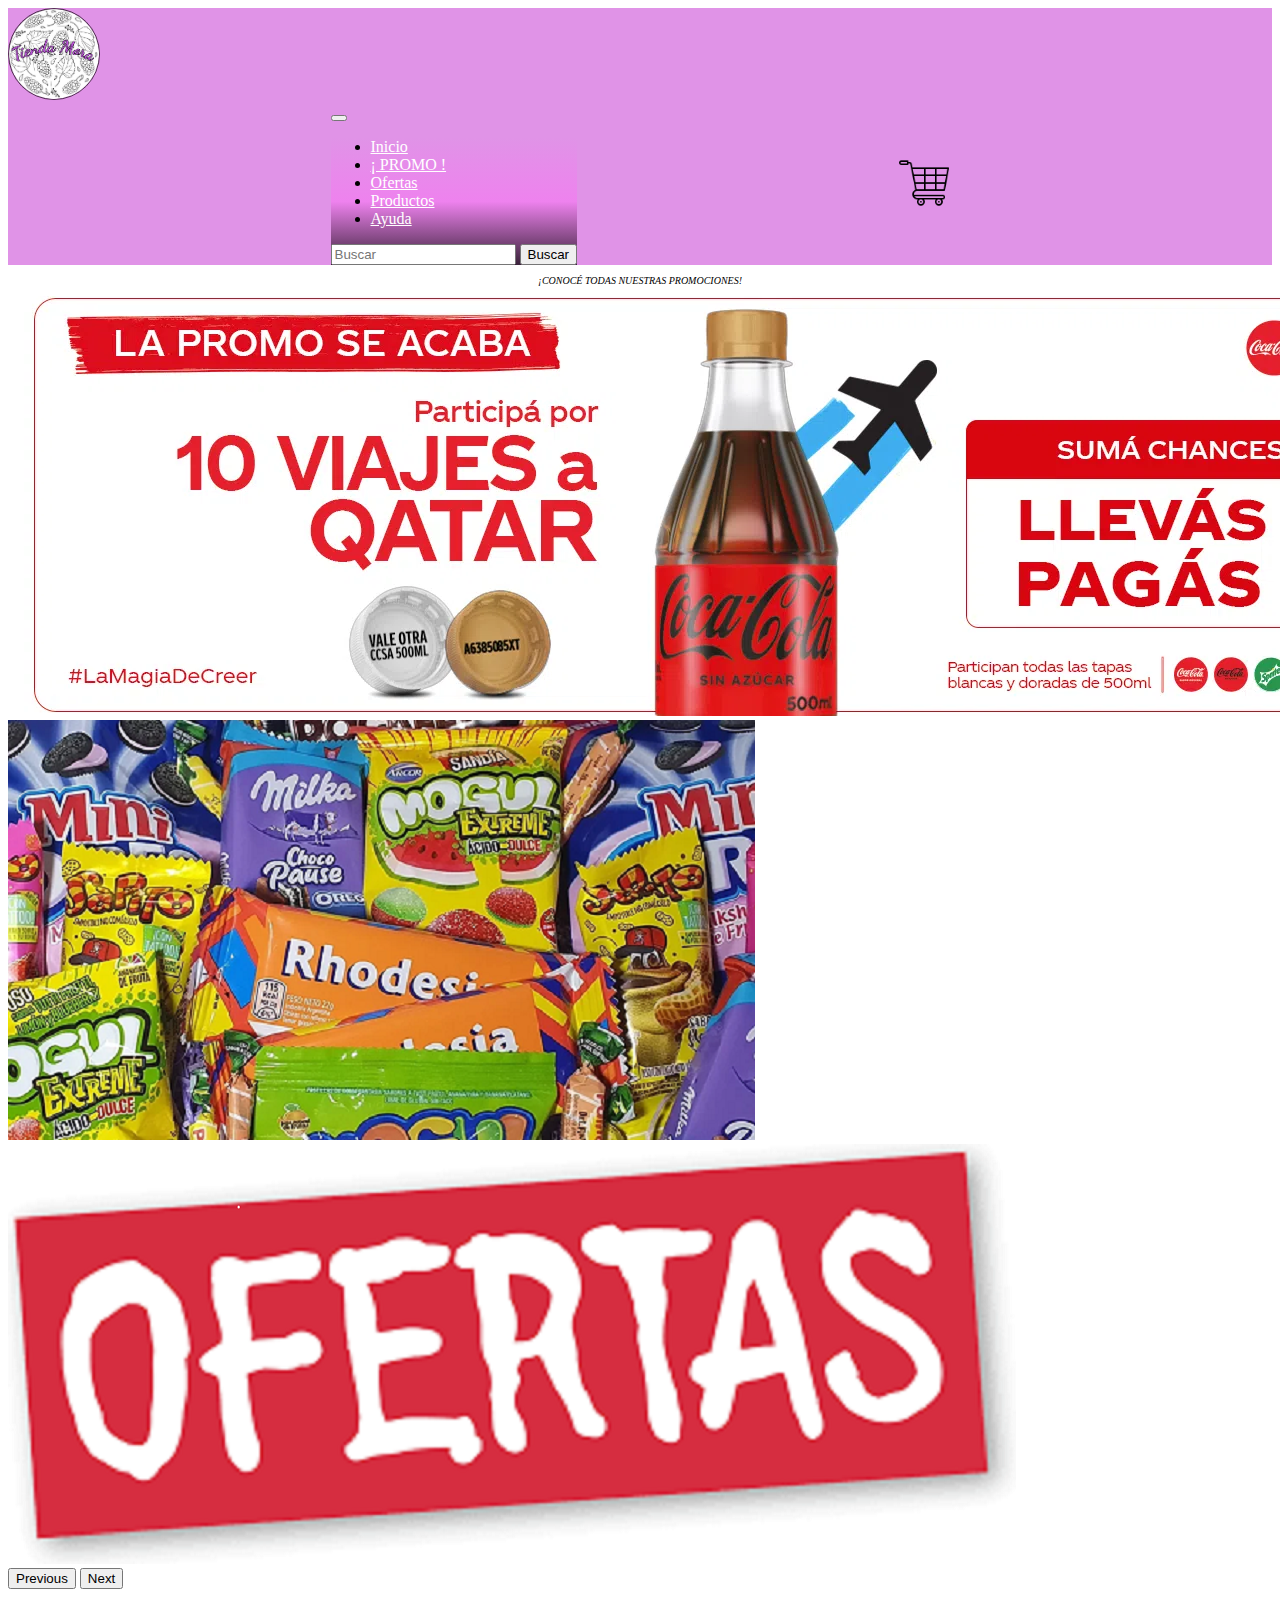
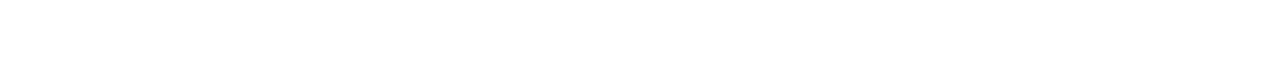
<file: index.html>
<!DOCTYPE html>
<html lang="en">
  <head>
    <meta charset="UTF-8" />
    <meta http-equiv="X-UA-Compatible" content="IE=edge" />
    <meta name="viewport" content="width=device-width, initial-scale=1.0" />
    <!-- CSS only -->
    <link href="https://cdn.jsdelivr.net/npm/bootstrap@5.2.1/dist/css/bootstrap.min.css" rel="stylesheet" integrity="sha384-iYQeCzEYFbKjA/T2uDLTpkwGzCiq6soy8tYaI1GyVh/UjpbCx/TYkiZhlZB6+fzT" crossorigin="anonymous">
    <link rel="stylesheet" href="styles/styles.css" />
    <title>Tienda Mora</title>
    <body class="container-fluid">
          <header class="cabecera">
            <a href="../index.html"><img class= "imglogo" src="../images/logo.png" alt="" width="13%" /></a>
            <section class="col-sm-12 col-md-6 col-lg-12 cabecera">
            <nav class=" navbar navbar-expand-md navbar-dark bg-dark">
              <button
                class="navbar-toggler"
                type="button"
                data-bs-toggle="collapse"
                data-bs-target="#navbarTogglerDemo01"
                aria-controls="navbarTogglerDemo01"
                aria-expanded="false"
                aria-label="Toggle navigation"
              >
                <span class="navbar-toggler-icon"></span>
              </button>
              <div class="collapse navbar-collapse" id="navbarTogglerDemo01">
                <ul class="navbar-nav me-auto mb-2 mb-lg-0">
                  <li class="nav-item">
                    <a class="nav-link" href="#">Inicio</a>
                  </li>
                  <li class="nav-item">
                    <a href="./pages/pagina1.html" class="nav-link active" href="#">¡ PROMO !</a>
                  </li>
                  <li class="nav-item">
                    <a class="nav-link" href="#">Ofertas</a>
                  </li>
                  <li class="nav-item">
                    <a class="nav-link" href="#">Productos</a>
                  </li>
                  <li class="nav-item">
                    <a class="nav-link" href="#">Ayuda</a>
                  </li>
                </ul>
                <form class="d-flex" role="search">
                  <input
                    class="form-control me-2"
                    type="search"
                    placeholder="Buscar"
                    aria-label="Buscar"
                  />
                  <button class="btn btn-outline-primary" type="submit">
                    Buscar
                  </button>
                </form>
              </div>
            </nav>
            <a href="../index.html"><img class= "imgcarro" src="images/carrito.png" alt="carrito de compras" /></a>
          </header>
      </section>
          <section class="row">
            <aside class="col aside">
              <p>¡CONOCÉ TODAS NUESTRAS PROMOCIONES!</p>
            </aside>
          </section>
          <section class="row">
            <section class="col">
    </section>
      <section class="row">
      <main class="col-lg-12">
        <div id="carousel" class="carousel slide" data-bs-ride="carousel">
          <div class="carousel-inner">
            <div class="carousel-item active" data-bs-interval="10000">
              <a href="./pages/pagina1.html"><img src="images/Sin_titulo.png" class="d-block w-100" alt="..."></a>
            </div>
            <div class="carousel-item" data-bs-interval="2000">
              <img src="images/candy.png" class="d-block w-50" alt="...">
            </div>
            <div class="carousel-item">
              <img src="images/images.png" class="d-block w-50" alt="...">
            </div>
          </div>
          <button class="carousel-control-prev" type="button" data-bs-target="#carousel" data-bs-slide="prev">
            <span class="carousel-control-prev-icon" aria-hidden="true"></span>
            <span class="visually-hidden">Previous</span>
          </button>
          <button class="carousel-control-next" type="button" data-bs-target="#carousel" data-bs-slide="next">
            <span class="carousel-control-next-icon" aria-hidden="true"></span>
            <span class="visually-hidden">Next</span>
          </button>
        </div>
      </main>
          </section>
          </section>
          <section class="row">
          <footer class= "col p-5 pieDePagina_links">
            <li><a href="#">Instagram</a></li>
            <li><a href="#">Facebook</a></li>
            <li><a href="#">Twitter</a></li>
            <li><a href="#">Ayuda</a></li>
          </footer>
        </section>
<script src="https://cdn.jsdelivr.net/npm/bootstrap@5.2.1/dist/js/bootstrap.bundle.min.js" integrity="sha384-u1OknCvxWvY5kfmNBILK2hRnQC3Pr17a+RTT6rIHI7NnikvbZlHgTPOOmMi466C8" crossorigin="anonymous"></script>
  </body>
</html>
</file>
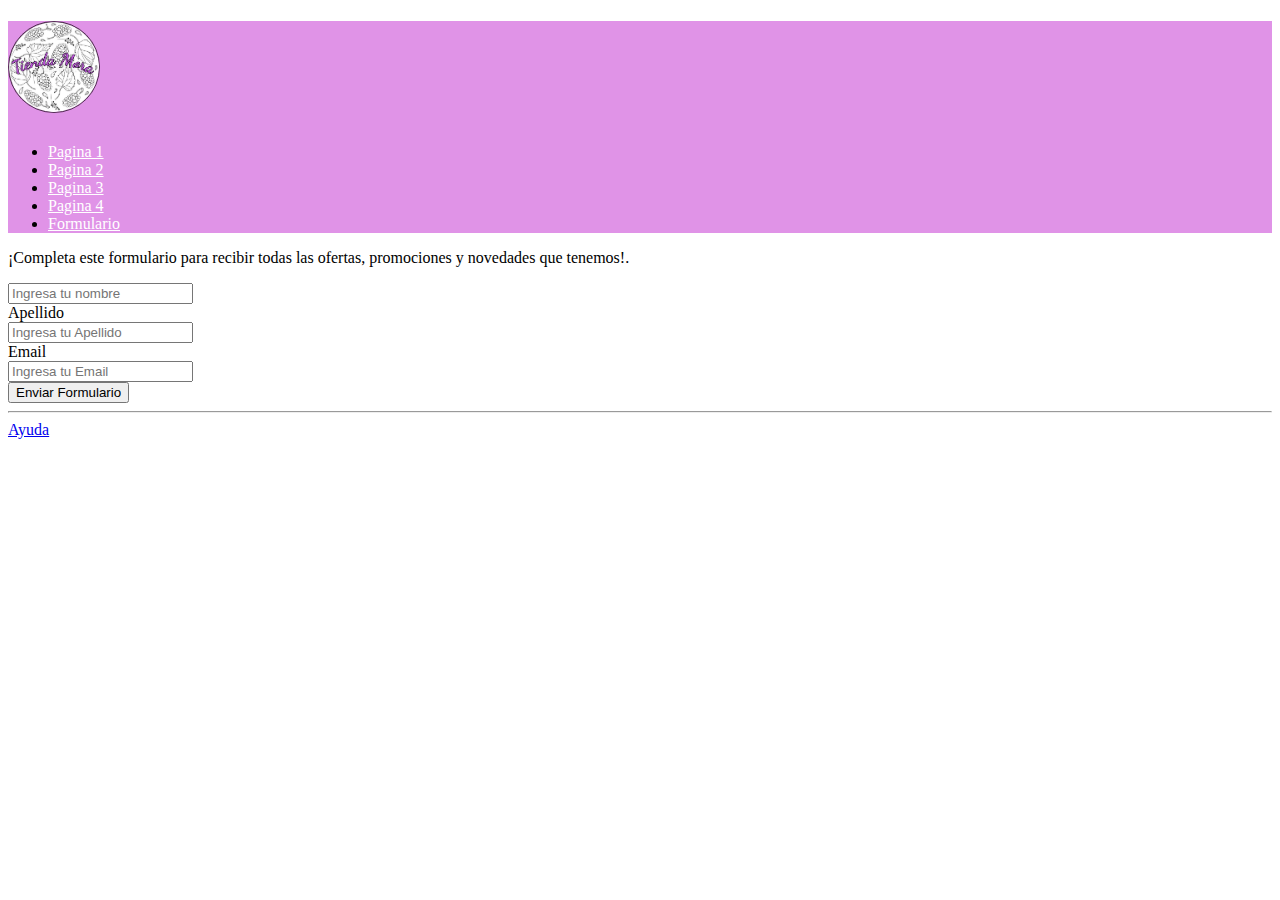
<file: pages/formulario.html>
<!DOCTYPE html>
<html lang="es">
  <head>
    <meta charset="UTF-8" />
    <meta http-equiv="X-UA-Compatible" content="IE=edge" />
    <meta name="viewport" content="width=device-width, initial-scale=1.0" />
    <link rel="stylesheet" href="/styles/styles.css" />
    <title>Tienda Mora</title>
  </head>
  <body>
  
  </head>
  <body>
    <header class="cabecera">
      <h1 ><a href="/index.html"><img class= "imglogo" src="../images/logo.png" alt="" width="30%" /></a></h1>
      <nav>
        <ul class="cabecera_links">
          <li><a href="./pagina1.html">Pagina 1</a></li>
          <li><a href="./pagina2.html">Pagina 2</a></li>
          <li><a href="./pagina3.html">Pagina 3</a></li>
          <li><a href="./pagina4.html">Pagina 4</a></li>
          <li><a href="./formulario.html">Formulario</a></li>
        </ul>
      </nav>
    </header>

    <section class="formulario">
      <p> ¡Completa este formulario para recibir todas las ofertas, promociones y novedades que tenemos!.</p>
      <form action="" method="GET">
        <input
          type="text"
          id="nombre"
          name="nombre"
          placeholder="Ingresa tu nombre"
        />
        <br />
        <label for="apellido">Apellido</label> <br />
        <input
          type="text"
          id="apellido"
          name="apellido"
          placeholder="Ingresa tu Apellido"
        />
        <br />
        <label for="Email">Email</label> <br />
        <input
          type="email"
          id="Email"
          name="Email"
          placeholder="Ingresa tu Email"
        />
        <br />
        <button id="envio">Enviar Formulario</button>
      </form>
    </section>

    <footer class="foot">
      <hr>
      <a href="#">Ayuda</a>
    </footer>
  </body>
</html>
</file>
<file: styles/styles.css>
header {
  background-color: rgb(224, 147, 231);
}
header .cabecera {
  display: flex;
  flex-direction: row;
  justify-content: space-evenly;
  align-items: center;
  background-color: rgb(224, 147, 231);
}
header nav div {
  background-image: linear-gradient(rgb(224, 147, 231), violet, rgb(58, 34, 58));
  font-family: Impact;
  justify-content: space-around;
}
header ul li a {
  width: 150px;
  display: flex;
  color: white;
  cursor: pointer;
  transition: padding 0.5s;
}
header ul li a:hover {
  padding: 15px;
}
header .imglogo {
  border-radius: 150px;
  border: 1px solid rgb(83, 45, 83);
  width: 90px;
}
header .imgcarro {
  width: 50px;
  height: 50px;
}

section .formulario {
  background-color: blueviolet;
  color: white;
  font-style: oblique;
}
section .formulario button {
  border: none;
  padding: 10px;
  background-color: white;
  border-radius: 3px;
  border-bottom: 3px solid, blue;
  cursor: pointer;
  transition: 1.5s;
}
section .formulario button:hover {
  padding: 15px;
}
section .envio {
  height: 500px;
  display: flex;
  align-items: center;
  justify-content: center;
  cursor: pointer;
  transition: padding 0.5s;
}
section .envio:hover {
  padding: 15px;
}

footer li a {
  color: white;
}
footer .pieDePagina_links {
  display: flex;
  flex-direction: column;
  justify-content: center;
  align-items: center;
  background-image: linear-gradient(to bottom, rgb(224, 147, 231), violet, rgb(126, 66, 126), rgb(58, 34, 58));
  list-style: none;
  font-style: inherit;
}
footer .foot {
  color: white;
  background-color: mediumslateblue;
  font-style: oblique;
}

.aside {
  display: flex;
  flex-direction: row;
  justify-content: space-around;
  font-style: oblique;
  align-items: center;
  -webkit-animation-name: efectoUno;
          animation-name: efectoUno;
  -webkit-animation-iteration-count: infinite;
          animation-iteration-count: infinite;
  -webkit-animation-duration: 10s;
          animation-duration: 10s;
  font-size: 10px;
}

@-webkit-keyframes efectoUno {
  0% {
    background-color: green;
  }
  25% {
    background-color: blue;
  }
  50% {
    background-color: red;
  }
  75% {
    background-color: yellow;
  }
  100% {
    background-color: aqua;
  }
}

@keyframes efectoUno {
  0% {
    background-color: green;
  }
  25% {
    background-color: blue;
  }
  50% {
    background-color: red;
  }
  75% {
    background-color: yellow;
  }
  100% {
    background-color: aqua;
  }
}
.container-desarrollo {
  background-color: rgb(224, 147, 231);
}/*# sourceMappingURL=styles.css.map */
</file>
